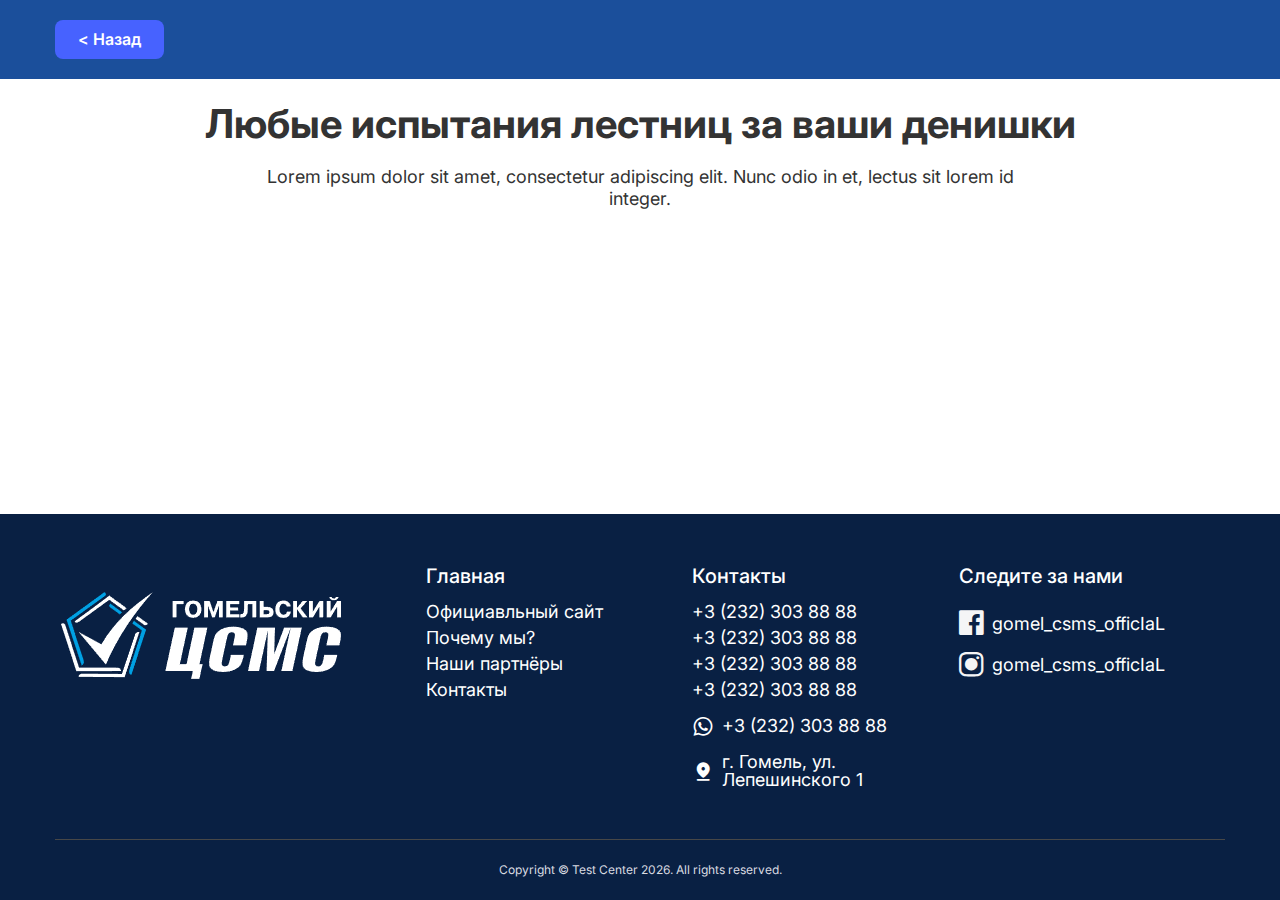
<file: test_ladder.html>
<!DOCTYPE html>
<html lang="ru">

<head>
	<title>Испытания лестниц</title>
	<meta charset="UTF-8">
	<meta name="format-detection" content="telephone=no">
	<!-- <style>body{opacity: 0;}</style> -->
	<link rel="stylesheet" href="css/style.min.css?_v=20260210203925">
	<link rel="shortcut icon" href="favicon.ico">
	<!-- <meta name="robots" content="noindex, nofollow"> -->
	<meta name="viewport" content="width=device-width, initial-scale=1.0">
</head>

<body>
	<div class="wrapper">
		<main class="page">
			<section class="page__navigation navigation-page">
				<div class="navigation-page__container">
					<div class="navigation-page__body">
						<div class="navigation-page__column">
							<a href="https://arturmitsura.github.io/TestCenter/" class="navigation-page__button button_main">
								< Назад</a>
						</div>
					</div>
				</div>
			</section>
			<section class="page__article article-page">
				<div class="article-page__container">
					<div class="article-page__title">Любые испытания лестниц за ваши денишки</div>
					<div class="article-page__text">
						<p>
							Lorem ipsum dolor sit amet, consectetur adipiscing elit. Nunc odio in et,
							lectus sit lorem id integer.
						</p>
					</div>
				</div>
			</section>

		</main>
		<footer class="footer">
			<div class="footer__container">
				<div class="footer__content">
					<div class="footer__logo"><img src="img/logo_2.png" alt="logo"></div>
					<div class="footer__body">
						<div data-spollers="767.98" class="footer__column">
							<div class="footer__block">
								<button data-spoller type="button" class="footer__title">Главная</button>
								<ul class="footer__list">
									<li class="footer__item"><a href="https://www.gomelcsms.by/">Официавльный сайт</a></li>
									<li class="footer__item"><a href="#" data-goto=".article-page__container">Почему мы?</a></li>
									<li class="footer__item"><a href="#" data-goto=".brand-page__body">Наши партнёры</a></li>
									<li class="footer__item"><a href="#" data-goto=".mail-page">Контакты</a></li>
								</ul>
							</div>
						</div>
						<!-- <div data-spollers class="spollers">
					<div class="spollers__item">
						<button type="button" data-spoller class="spollers__title">Заголовок спойлера</button>
						<div class="spollers__body">Контент спойлера</div>
					</div>
				</div> -->
						<div data-spollers="767.98" class="footer__column">
							<div class="footer__block">
								<button data-spoller type="button" class="footer__title">Контакты</button>
								<ul class="footer__list">
									<li class="footer__item">+3 (232) 303 88 88</li>
									<li class="footer__item">+3 (232) 303 88 88</li>
									<li class="footer__item">+3 (232) 303 88 88</li>
									<li class="footer__item">+3 (232) 303 88 88</li>
									<li class="footer__item footer__item_icon"><span class="_icon-viber"></span>
										<p>+3 (232) 303 88 88</p>
									</li>
									<li class="footer__item footer__item_icon"><span class="_icon-gps"></span>
										<p>г. Гомель, ул. Лепешинского 1</p>
									</li>
								</ul>
							</div>
						</div>
						<div data-spollers="767.98" class="footer__column">
							<div class="footer__block">
								<button data-spoller type="button" class="footer__title">Следите за нами</button>
								<ul class="footer__list">
									<li class="footer__item footer__item_icon"><span class="_icon-facebook"></span>
										<p>gomel_csms_officIaL</p>
									</li>
									<li class="footer__item footer__item_icon"><span class="_icon-Instagram"></span>
										<p>gomel_csms_officIaL</p>
									</li>
								</ul>
							</div>
						</div>
					</div>
				</div>
				<div class="footer__copyright">
					Copyright © Test Center 2026. All rights reserved.
				</div>
			</div>
		</footer>
	</div>

	<script src="js/app.min.js?_v=20260210203925"></script>
</body>

</html>
</file>
<file: css/style.min.css>
@charset "UTF-8";@import url(https://fonts.googleapis.com/css?family=Inter:regular,500,600,700&display=swap);@font-face{font-family:icons;font-display:swap;src:url(../fonts/icons.woff2) format("woff2"),url(../fonts/icons.woff) format("woff");font-weight:400;font-style:normal}[class*=_icon-]:before{font-family:icons;font-style:normal;font-weight:400;font-variant:normal;text-transform:none;line-height:1;-webkit-font-smoothing:antialiased;-moz-osx-font-smoothing:grayscale}[class*=_icon-]:before{display:block}._icon-viber:before{content:"\e900";color:#fff}._icon-phone:before{content:"\e901"}._icon-time:before{content:"\e902"}._icon-gps:before{content:"\e903"}._icon-Instagram:before{content:"\e904";color:#f5f5f6}._icon-facebook:before{content:"\e905";color:#f5f5f6}*{padding:0;margin:0;border:0}*,:after,:before{-webkit-box-sizing:border-box;box-sizing:border-box}body,html{height:100%;min-width:320px}body{color:#333;line-height:1;font-family:Inter;font-size:1.125rem;-ms-text-size-adjust:100%;-moz-text-size-adjust:100%;-webkit-text-size-adjust:100%;-webkit-font-smoothing:antialiased;-moz-osx-font-smoothing:grayscale}button,input,textarea{font-family:Inter;font-size:inherit}button{cursor:pointer;color:inherit;background-color:inherit}a{color:inherit}a:link,a:visited{text-decoration:none}a:hover{text-decoration:none}ul li{list-style:none}img{vertical-align:top}h1,h2,h3,h4,h5,h6{font-weight:inherit;font-size:inherit}.lock body{overflow:hidden;-ms-touch-action:none;touch-action:none;-ms-scroll-chaining:none;overscroll-behavior:none}.wrapper{min-height:100%;display:-webkit-box;display:-ms-flexbox;display:flex;-webkit-box-orient:vertical;-webkit-box-direction:normal;-ms-flex-direction:column;flex-direction:column;overflow:hidden}.wrapper>main{-webkit-box-flex:1;-ms-flex:1 1 auto;flex:1 1 auto}.wrapper>*{min-width:0}[class*=__container]{max-width:73.125rem;-webkit-box-sizing:content-box;box-sizing:content-box;margin:0 auto;padding:0 .9375rem}.button{display:-webkit-inline-box;display:-ms-inline-flexbox;display:inline-flex;padding:0 0}.button._fw{width:100%}.button_main{display:-webkit-inline-box;display:-ms-inline-flexbox;display:inline-flex;padding:.625rem 1.4375rem;background-color:#4762ff;color:#fff;font-weight:600;font-size:1rem;line-height:1.1875;border-radius:.5rem;-webkit-transition:all .3s ease 0s;-o-transition:all .3s ease 0s;transition:all .3s ease 0s;text-align:center;-webkit-box-pack:center;-ms-flex-pack:center;justify-content:center}.button_green{display:-webkit-inline-box;display:-ms-inline-flexbox;display:inline-flex;padding:.625rem 1.4375rem;background-color:#5cc928;color:#fff;font-weight:600;font-size:1rem;line-height:1.1875;border-radius:.5rem;-webkit-transition:all .3s ease 0s;-o-transition:all .3s ease 0s;transition:all .3s ease 0s;text-align:center;-webkit-box-pack:center;-ms-flex-pack:center;justify-content:center}.button_form{display:-webkit-inline-box;display:-ms-inline-flexbox;display:inline-flex;width:100%;-webkit-box-pack:center;-ms-flex-pack:center;justify-content:center;padding:1.375rem 1.4375rem;background-color:#4762ff;color:#fff;font-weight:600;font-size:1rem;line-height:1.1875;border-radius:.5rem;-webkit-transition:all .3s ease 0s;-o-transition:all .3s ease 0s;transition:all .3s ease 0s}.button_qr{display:-webkit-inline-box;display:-ms-inline-flexbox;display:inline-flex;width:15%;min-width:5rem;-webkit-box-pack:center;-ms-flex-pack:center;justify-content:center;padding:.1875rem;background-color:#4762ff;color:#fff;font-weight:600;font-size:1rem;line-height:1.1875;border-radius:.5rem;-webkit-transition:all .3s ease 0s;-o-transition:all .3s ease 0s;transition:all .3s ease 0s}.button_qr img._watcher-view img{-webkit-transform:scale(2);-ms-transform:scale(2);transform:scale(2);-webkit-transition:all 1s ease .2s;-o-transition:all 1s ease .2s;transition:all 1s ease .2s}body::after{content:"";background-color:rgba(0,0,0,.5);position:fixed;width:100%;height:100%;top:0;left:0;opacity:0;-webkit-transition:opacity .8s ease 0s;-o-transition:opacity .8s ease 0s;transition:opacity .8s ease 0s;pointer-events:none;z-index:149}.popup-show body::after{opacity:1}.popup{position:fixed;top:0;left:0;bottom:0;right:0;padding:30px 10px;-webkit-transition:visibility .8s ease 0s;-o-transition:visibility .8s ease 0s;transition:visibility .8s ease 0s;visibility:hidden;pointer-events:none}.popup_show{z-index:150;visibility:visible;overflow:auto;pointer-events:auto}.popup_show .popup__content{visibility:visible;-webkit-transform:scale(1);-ms-transform:scale(1);transform:scale(1)}.popup__wrapper{display:-webkit-box;display:-ms-flexbox;display:flex;-webkit-box-orient:vertical;-webkit-box-direction:normal;-ms-flex-direction:column;flex-direction:column;-webkit-box-align:center;-ms-flex-align:center;align-items:center;min-height:100%;-webkit-box-flex:1;-ms-flex:1 1 auto;flex:1 1 auto;width:100%;display:flex;-webkit-box-pack:center;-ms-flex-pack:center;justify-content:center;align-items:center}.popup__content{visibility:hidden;-webkit-transform:scale(0);-ms-transform:scale(0);transform:scale(0);-webkit-transition:-webkit-transform .3s ease 0s;transition:-webkit-transform .3s ease 0s;-o-transition:transform .3s ease 0s;transition:transform .3s ease 0s;transition:transform .3s ease 0s,-webkit-transform .3s ease 0s;background-color:#eee;padding:20px;width:100%;max-width:900px;border-radius:20px;min-height:13.75rem;vertical-align:middle}.lock .popup__content{visibility:visible}.popup__close{font-size:1.75rem;display:-webkit-box;display:-ms-flexbox;display:flex;width:100%;-webkit-box-pack:end;-ms-flex-pack:end;justify-content:flex-end;margin-bottom:.9375rem}.popup__block:not(:last-child){margin-bottom:3.75rem}.popup__title{display:inline-block;max-width:32.5rem;width:100%;text-align:center}.popup__text{font-size:1.5rem;font-weight:600;text-align:center;line-height:1.3333333333}.popup__text img{padding:.9375rem 0;max-width:32.5rem;width:100%}.spollers{display:-ms-grid;display:grid;gap:15px}.spollers__item{font-size:1.25rem}.spollers__title{width:100%;cursor:default;text-align:left;padding:.625rem .9375rem;border-radius:.3125rem;position:relative}._spoller-init .spollers__title{cursor:pointer}._spoller-init .spollers__title::after,._spoller-init .spollers__title::before{content:"";position:absolute;right:-12px;top:50%;background-color:#000;height:2px;width:15px;-webkit-transition:-webkit-transform .5s ease 0s;transition:-webkit-transform .5s ease 0s;-o-transition:transform .5s ease 0s;transition:transform .5s ease 0s;transition:transform .5s ease 0s,-webkit-transform .5s ease 0s}._header-scroll ._spoller-init .spollers__title::after,._header-scroll ._spoller-init .spollers__title::before{background-color:#fff}._spoller-init .spollers__title::before{-webkit-transform:translate(-75%,-50%) rotate(40deg);-ms-transform:translate(-75%,-50%) rotate(40deg);transform:translate(-75%,-50%) rotate(40deg)}._spoller-init .spollers__title::after{-webkit-transform:translate(0,-50%) rotate(-40deg);-ms-transform:translate(0,-50%) rotate(-40deg);transform:translate(0,-50%) rotate(-40deg)}._spoller-init .spollers__title._spoller-active::before{-webkit-transform:translateX(-75%) rotate(-40deg);-ms-transform:translateX(-75%) rotate(-40deg);transform:translateX(-75%) rotate(-40deg)}._spoller-init .spollers__title._spoller-active::after{-webkit-transform:rotate(40deg);-ms-transform:rotate(40deg);transform:rotate(40deg)}.spollers__body{position:absolute;padding:0 .9375rem;border-radius:.3125rem}.spollers__body_lang{line-height:1.2}._header-scroll .spollers__body{background-color:rgba(27,79,155,.9)}[data-showmore-button] span:last-child{display:none}._showmore-active [data-showmore-button] span{display:none}._showmore-active [data-showmore-button] span:last-child{display:block}[class*=-ibg]{position:relative}[class*=-ibg] img{position:absolute;width:100%;height:100%;top:0;left:0;-o-object-fit:cover;object-fit:cover}[class*=-ibg_contain] img{-o-object-fit:contain;object-fit:contain}.page__main{padding:1.375rem 0}.page__article{padding-bottom:1.5rem}.page__services{padding-bottom:3rem}.page__brand{padding:4.125rem 0}.page__photo{padding:3.5rem 0}.page__navigation{padding:1.25rem 0}.page section:nth-of-type(2){padding-top:6.25rem}.header .bottom-header__logo_white{display:none}.header__container{position:relative}.header__top{color:rgba(51,51,51,.7)}.header__top_white{color:#fff}.header._header-scroll{width:100%;position:fixed;top:-100%;z-index:100;background-color:rgba(27,79,155,.9);color:#fff!important}.header._header-scroll .top-header{color:#fff!important}.header._header-scroll .bottom-header__logo_black{display:none}.header._header-scroll .top-header__qr-black{display:none}.header._header-scroll .bottom-header__logo_white{display:block}.header._header-scroll .top-header__qr-white{display:block}.header._header-show{-webkit-transition:top .3s ease 0s;-o-transition:top .3s ease 0s;transition:top .3s ease 0s;top:0}.top-header{display:-webkit-box;display:-ms-flexbox;display:flex;-webkit-box-align:center;-ms-flex-align:center;align-items:center;min-height:4.5rem;padding:1rem 0;position:relative}.top-header::after{content:"";position:absolute;left:0;bottom:0;width:100%;height:.0625rem;background-color:#ebebeb}.top-header_white::after{width:0%}.top-header_white{display:-webkit-box;display:-ms-flexbox;display:flex;color:#fff}.top-header__item{display:-webkit-box;display:-ms-flexbox;display:flex}.top-header__item_1{padding-right:1.875rem;position:relative}.top-header__item_1::after{content:"";position:absolute;right:0;width:.0625rem;height:100%;background-color:#ebebeb}.top-header__item_2{padding-left:1.875rem;-webkit-box-flex:1;-ms-flex:1 1 auto;flex:1 1 auto}.top-header__item_2 img{-webkit-transform:scale(1.7);-ms-transform:scale(1.7);transform:scale(1.7);cursor:pointer;-webkit-transition:all .3s ease 0s;-o-transition:all .3s ease 0s;transition:all .3s ease 0s}.top-header__item_2 img:hover{-webkit-transform:scale(2);-ms-transform:scale(2);transform:scale(2)}.top-header__icon{padding-right:.5rem;font-size:1.25rem}.top-header__qr-white{width:25px;display:none}.top-header__column{font-size:.875rem;line-height:1.2142857143}.top-header__description{font-weight:500}.top-header__phone{font-weight:500}._icon-phone{font-size:1.375rem}.bottom-header{padding:1.125rem 0;display:-webkit-box;display:-ms-flexbox;display:flex;-webkit-box-pack:justify;-ms-flex-pack:justify;justify-content:space-between;-webkit-box-align:center;-ms-flex-align:center;align-items:center;gap:.4375rem}.menu{display:-webkit-box;display:-ms-flexbox;display:flex;-webkit-box-align:center;-ms-flex-align:center;align-items:center}.menu__body{z-index:1;-webkit-transition:right .3s ease 0s;-o-transition:right .3s ease 0s;transition:right .3s ease 0s}.menu-open .menu__body{right:0}.menu__list{display:-webkit-box;display:-ms-flexbox;display:flex;-webkit-column-gap:2.875rem;-moz-column-gap:2.875rem;column-gap:2.875rem;row-gap:.625rem;-ms-flex-wrap:wrap;flex-wrap:wrap;-webkit-box-pack:center;-ms-flex-pack:center;justify-content:center}.menu__item{padding:.3125rem 0;position:relative;display:-webkit-box;display:-ms-flexbox;display:flex}.menu__item a{-ms-flex-item-align:center;-ms-grid-row-align:center;align-self:center}.menu__item::after{content:"";position:absolute;left:50%;bottom:.3125rem;-webkit-transform:translateX(-50%);-ms-transform:translateX(-50%);transform:translateX(-50%);width:0%;height:.1875rem;background-color:#333;-webkit-transition:all .3s ease 0s;-o-transition:all .3s ease 0s;transition:all .3s ease 0s}.menu__item:hover::after{width:100%}.icon-menu{display:none}.footer{background-color:#092043}.footer__content{display:-webkit-box;display:-ms-flexbox;display:flex;-webkit-column-gap:4.375rem;-moz-column-gap:4.375rem;column-gap:4.375rem;padding:3.125rem 0}.footer__body{display:-ms-grid;display:grid;-ms-grid-columns:(1fr)[3];grid-template-columns:repeat(3,1fr);width:100%}.footer__column:not(:last-child){padding-right:.9375rem}.footer__block{color:#fff}.footer__title{font-weight:500;font-size:1.25rem;line-height:1.2;margin-bottom:.9375rem;padding-right:1.25rem;position:relative}.footer__item{display:-webkit-box;display:-ms-flexbox;display:flex;-webkit-box-align:center;-ms-flex-align:center;align-items:center}.footer__item:not(:last-child){padding-bottom:.5rem}.footer__item_icon{padding:.5rem 0 0 0}.footer__item_icon p{padding-left:.5rem}.footer__copyright{padding:1.125rem 0;color:#d9dbe1;border-top:1px solid #474747;font-size:.75rem;line-height:2;text-align:center}._icon-viber{font-size:1.375rem}._icon-gps{font-size:1.375rem}._icon-facebook{font-size:1.5625rem}._icon-Instagram{font-size:1.5625rem}.loaded .main-page__title{opacity:1;-webkit-transform:translate(0,0);-ms-transform:translate(0,0);transform:translate(0,0);-webkit-transition:all .9s ease 1s;-o-transition:all .9s ease 1s;transition:all .9s ease 1s}.loaded .main-page__text{opacity:1;-webkit-transform:translate(0,0);-ms-transform:translate(0,0);transform:translate(0,0);-webkit-transition:all .9s ease 1.5s;-o-transition:all .9s ease 1.5s;transition:all .9s ease 1.5s}.main-page__body{display:-webkit-box;display:-ms-flexbox;display:flex}.main-page__column{-webkit-box-flex:1;-ms-flex:1 0 45.045045045%;flex:1 0 45.045045045%}.main-page__title{font-size:3.75rem;line-height:1.2666666667;font-weight:700;max-width:33.75rem;margin-top:2.6875rem;opacity:0;-webkit-transform:translate(-30%,-160%);-ms-transform:translate(-30%,-160%);transform:translate(-30%,-160%)}.main-page__text{max-width:31rem;margin-top:1rem;opacity:0;-webkit-transform:translate(-30%,160%);-ms-transform:translate(-30%,160%);transform:translate(-30%,160%)}.main-page__button{margin-top:2rem}.main-page__image{-webkit-box-flex:1;-ms-flex:1 0 54.954954955%;flex:1 0 54.954954955%}.main-page__image img{border-radius:.9375rem;overflow:hidden}.article-page__title{font-size:2.5rem;line-height:1.2;font-weight:700;text-align:center}.article-page__text{line-height:1.2222222222;text-align:center;display:-webkit-box;display:-ms-flexbox;display:flex;-webkit-box-pack:center;-ms-flex-pack:center;justify-content:center;padding-top:1.125rem}.article-page__text p{max-width:47.5rem}.test-page__title{line-height:1.2;font-weight:700;text-align:center;margin-bottom:2.1875rem}.test-page__title_mini{text-align:left}.test-page__content{display:-webkit-box;display:-ms-flexbox;display:flex;-webkit-box-flex:50%;-ms-flex:50%;flex:50%;gap:1.5625rem;padding-bottom:.9375rem}.test-page__content_block{display:block}.test-page__content_reverse{-webkit-box-orient:horizontal;-webkit-box-direction:reverse;-ms-flex-direction:row-reverse;flex-direction:row-reverse}.test-page__text{line-height:1.4444444444}.test-page__text_center{-webkit-box-pack:center;-ms-flex-pack:center;justify-content:center;text-align:center}.test-page__text p{max-width:33.75rem}.test-page__text p a{color:#00f!important}.test-page__link{color:#00a0e3;-webkit-transition:all .3s ease 0s;-o-transition:all .3s ease 0s;transition:all .3s ease 0s;font-weight:500}.test-page__link:hover{color:#3889a3;-webkit-transform:scale(1.03);-ms-transform:scale(1.03);transform:scale(1.03)}.test-page__images{-webkit-box-flex:0;-ms-flex:0 0 50%;flex:0 0 50%;gap:.9375rem;width:100%}.test-page__images_small{-webkit-box-flex:0;-ms-flex:0 0 30%;flex:0 0 30%}.test-page__image{width:100%}.test-page__image img{display:block;width:100%;max-width:100%;height:auto;-o-object-fit:contain;object-fit:contain}.test-page__list{line-height:1.4444444444;padding-bottom:2.1875rem}.test-page__item{position:relative;padding-left:1.5625rem;margin-bottom:.625rem}.test-page__item img{max-width:100%}.test-page__item::before{content:"";position:absolute;left:0;top:.5625rem;width:.5625rem;height:.5625rem;border-radius:50%;background-color:#092043}.test-page__download{line-height:1.4444444444;background-color:#092043;text-align:left;border-radius:.9375rem;color:#f4f4f4;display:block;padding:.625rem 1.875rem .625rem .9375rem;position:relative;-webkit-transition:all .3s ease 0s;-o-transition:all .3s ease 0s;transition:all .3s ease 0s}.test-page__download:hover{-webkit-transform:scale(1.03);-ms-transform:scale(1.03);transform:scale(1.03);background-color:#183a6e}.test-page__download::before{content:"";position:absolute;right:.3125rem;top:50%;-webkit-transform:translateY(-50%);-ms-transform:translateY(-50%);transform:translateY(-50%);width:1.875rem;height:1.875rem;background:url(../img/detail/download_white.svg) center/contain no-repeat}.services-page__body{display:-ms-grid;display:grid;-ms-grid-columns:(1fr)[2];grid-template-columns:repeat(2,1fr);gap:2.1875rem;border-radius:.3125rem;padding:2rem;position:relative}.services-page__card{padding:1.5625rem 0 .9375rem 1.5625rem}:is(.services-page__body,.main-page__text)[style*="overflow: hidden"][style*=height]::after{content:"";position:absolute;left:0;right:0;bottom:0;height:33%;background:-webkit-gradient(linear,left bottom,left top,from(#fff),to(rgba(255,255,255,0)));background:-o-linear-gradient(bottom,#fff 0,rgba(255,255,255,0) 100%);background:linear-gradient(to top,#fff 0,rgba(255,255,255,0) 100%);pointer-events:none;z-index:2}.card-services{background-color:rgba(27,79,155,.1);border-radius:.9375rem;-webkit-transition:all .3s ease 0s;-o-transition:all .3s ease 0s;transition:all .3s ease 0s}.card-services__title{font-weight:700;font-size:1.5rem;line-height:1.2083333333;max-width:22.875rem}.card-services__body{display:-webkit-box;display:-ms-flexbox;display:flex;-webkit-box-pack:justify;-ms-flex-pack:justify;justify-content:space-between}.card-services__description{margin-top:1.125rem;max-width:15.8125rem}.mail-page{background-image:url(../img/mail_backghround.jpg);background-position:center;background-size:cover;background-repeat:no-repeat;max-width:90rem;margin:0 auto}.mail-page__body{display:-webkit-box;display:-ms-flexbox;display:flex;-webkit-box-pack:end;-ms-flex-pack:end;justify-content:end;-webkit-box-align:center;-ms-flex-align:center;align-items:center}.mail-page__form{background-color:#fff;border-radius:.625rem;max-width:55%;padding:2.5rem 4.375rem;margin:4.375rem 0}.mail-page__title{font-size:3.5rem;line-height:1.2142857143;font-weight:700;-webkit-transform:scale(0);-ms-transform:scale(0);transform:scale(0)}.mail-page__title._watcher-view.mail-page__title{-webkit-transform:scale(1);-ms-transform:scale(1);transform:scale(1);-webkit-transition:all 1s ease .2s;-o-transition:all 1s ease .2s;transition:all 1s ease .2s}.mail-page__text{max-width:29.1875rem;font-size:1.125rem;line-height:1.2222222222;margin:.75rem 0}.mail-page__input{outline:0;margin-top:1.4375rem;width:100%;min-height:3.5rem;background-color:#f0f2ff;border-radius:.4375rem;padding-left:1.25rem}.mail-page__input._form-error{border:2px solid #e62121}.mail-page__button{margin-top:2.3125rem}.mail-page__add{display:-webkit-box;display:-ms-flexbox;display:flex;-webkit-box-pack:justify;-ms-flex-pack:justify;justify-content:space-between}.form__error{margin-top:.5rem;color:#e62121}.location-page{background-color:#1b4f9b;color:#fff;padding:.9375rem 0}.location-page__container{display:-webkit-box;display:-ms-flexbox;display:flex;gap:1.25rem}.location-page__body{-webkit-box-flex:0;-ms-flex:0 0 50%;flex:0 0 50%}.location-page__title{font-size:3rem;line-height:1.2083333333;font-weight:700;padding-top:2.0416666667em;-webkit-transform:scale(0);-ms-transform:scale(0);transform:scale(0)}.location-page__title._watcher-view.location-page__title{-webkit-transform:scale(1);-ms-transform:scale(1);transform:scale(1);-webkit-transition:all 1s ease .2s;-o-transition:all 1s ease .2s;transition:all 1s ease .2s}.location-page__text{padding-top:2.5625rem;font-size:1.125rem;line-height:1.2222222222}.location-page__map{position:relative}.photo-page__title{padding-bottom:.8125em;line-height:1.2083333333;font-weight:700;text-align:center;-webkit-transform:scale(0);-ms-transform:scale(0);transform:scale(0)}.photo-page__title._watcher-view.photo-page__title{-webkit-transform:scale(1);-ms-transform:scale(1);transform:scale(1);-webkit-transition:all 1s ease .2s;-o-transition:all 1s ease .2s;transition:all 1s ease .2s}.photo-page__slider{-webkit-box-flex:1;-ms-flex:1 0 50%;flex:1 0 50%}.photo-page__slide{width:100%!important;text-align:center}.photo-page__slide img{width:100%!important;-o-object-fit:cover;object-fit:cover}.swiper-pagination{width:100px!important}.brand-page__container{display:-webkit-box;display:-ms-flexbox;display:flex;-webkit-column-gap:1.25rem;-moz-column-gap:1.25rem;column-gap:1.25rem}.brand-page__body{-webkit-box-flex:0;-ms-flex:0 0 50%;flex:0 0 50%}.brand-page__title{line-height:1.2083333333;font-weight:700;-webkit-transform:scale(0);-ms-transform:scale(0);transform:scale(0)}.brand-page__title._watcher-view.brand-page__title{-webkit-transform:scale(1);-ms-transform:scale(1);transform:scale(1);-webkit-transition:all 1s ease .2s;-o-transition:all 1s ease .2s;transition:all 1s ease .2s}.brand-page__text{padding-top:1rem;font-size:1.125rem;line-height:1.2222222222}.brand-page__brands{-webkit-box-flex:1;-ms-flex:1 1 50%;flex:1 1 50%;display:-ms-grid;display:grid;-ms-grid-columns:(1fr)[4];grid-template-columns:repeat(4,1fr)}.brand-page__brand{-ms-flex-line-pack:center;align-content:center;justify-items:center;text-align:center;max-height:7.5rem;-webkit-transition:all .3s ease 0s;-o-transition:all .3s ease 0s;transition:all .3s ease 0s;-ms-grid-column-span:2;grid-column:span 2}.brand-page__brand:hover img{-webkit-transform:scale(1.1);-ms-transform:scale(1.1);transform:scale(1.1)}.brand-page__brand img{-webkit-transition:all .3s ease 0s;-o-transition:all .3s ease 0s;transition:all .3s ease 0s;-o-object-fit:contain;object-fit:contain;width:95%;height:95%}.brand-page__brand_1{-ms-grid-column-span:2;grid-column:span 2}.brand-page__brand_2{-ms-grid-column-span:2;grid-column:span 2;-ms-grid-column-align:end;justify-self:end}.brand-page__brand_3{-ms-grid-column-span:4;grid-column:span 4;-ms-grid-column-align:center;justify-self:center}.brand-page__brand_4{-ms-grid-column-span:2;grid-column:span 2;-ms-grid-column-align:center;justify-self:center}.brand-page__brand_5{-ms-grid-column-span:2;grid-column:span 2;-ms-grid-column-align:end;justify-self:end}.navigation-page{position:fixed;background-color:#1b4f9b;width:100%;margin:0 auto;z-index:100}.navigation-page__column{display:-webkit-box;display:-ms-flexbox;display:flex;-webkit-box-pack:justify;-ms-flex-pack:justify;justify-content:space-between;-webkit-box-align:center;-ms-flex-align:center;align-items:center}@font-face{font-family:swiper-icons;src:url("data:application/font-woff;charset=utf-8;base64, [base64]//wADZ2x5ZgAAAywAAADMAAAD2MHtryVoZWFkAAABbAAAADAAAAA2E2+eoWhoZWEAAAGcAAAAHwAAACQC9gDzaG10eAAAAigAAAAZAAAArgJkABFsb2NhAAAC0AAAAFoAAABaFQAUGG1heHAAAAG8AAAAHwAAACAAcABAbmFtZQAAA/gAAAE5AAACXvFdBwlwb3N0AAAFNAAAAGIAAACE5s74hXjaY2BkYGAAYpf5Hu/j+W2+MnAzMYDAzaX6QjD6/4//Bxj5GA8AuRwMYGkAPywL13jaY2BkYGA88P8Agx4j+/8fQDYfA1AEBWgDAIB2BOoAeNpjYGRgYNBh4GdgYgABEMnIABJzYNADCQAACWgAsQB42mNgYfzCOIGBlYGB0YcxjYGBwR1Kf2WQZGhhYGBiYGVmgAFGBiQQkOaawtDAoMBQxXjg/wEGPcYDDA4wNUA2CCgwsAAAO4EL6gAAeNpj2M0gyAACqxgGNWBkZ2D4/wMA+xkDdgAAAHjaY2BgYGaAYBkGRgYQiAHyGMF8FgYHIM3DwMHABGQrMOgyWDLEM1T9/w8UBfEMgLzE////P/5//f/V/xv+r4eaAAeMbAxwIUYmIMHEgKYAYjUcsDAwsLKxc3BycfPw8jEQA/[base64]/uznmfPFBNODM2K7MTQ45YEAZqGP81AmGGcF3iPqOop0r1SPTaTbVkfUe4HXj97wYE+yNwWYxwWu4v1ugWHgo3S1XdZEVqWM7ET0cfnLGxWfkgR42o2PvWrDMBSFj/IHLaF0zKjRgdiVMwScNRAoWUoH78Y2icB/yIY09An6AH2Bdu/UB+yxopYshQiEvnvu0dURgDt8QeC8PDw7Fpji3fEA4z/PEJ6YOB5hKh4dj3EvXhxPqH/SKUY3rJ7srZ4FZnh1PMAtPhwP6fl2PMJMPDgeQ4rY8YT6Gzao0eAEA409DuggmTnFnOcSCiEiLMgxCiTI6Cq5DZUd3Qmp10vO0LaLTd2cjN4fOumlc7lUYbSQcZFkutRG7g6JKZKy0RmdLY680CDnEJ+UMkpFFe1RN7nxdVpXrC4aTtnaurOnYercZg2YVmLN/d/gczfEimrE/fs/bOuq29Zmn8tloORaXgZgGa78yO9/cnXm2BpaGvq25Dv9S4E9+5SIc9PqupJKhYFSSl47+Qcr1mYNAAAAeNptw0cKwkAAAMDZJA8Q7OUJvkLsPfZ6zFVERPy8qHh2YER+3i/BP83vIBLLySsoKimrqKqpa2hp6+jq6RsYGhmbmJqZSy0sraxtbO3sHRydnEMU4uR6yx7JJXveP7WrDycAAAAAAAH//wACeNpjYGRgYOABYhkgZgJCZgZNBkYGLQZtIJsFLMYAAAw3ALgAeNolizEKgDAQBCchRbC2sFER0YD6qVQiBCv/H9ezGI6Z5XBAw8CBK/m5iQQVauVbXLnOrMZv2oLdKFa8Pjuru2hJzGabmOSLzNMzvutpB3N42mNgZGBg4GKQYzBhYMxJLMlj4GBgAYow/P/PAJJhLM6sSoWKfWCAAwDAjgbRAAB42mNgYGBkAIIbCZo5IPrmUn0hGA0AO8EFTQAA");font-weight:400;font-style:normal}:root{--swiper-theme-color:#007aff}.swiper{margin-left:auto;margin-right:auto;overflow:hidden;position:relative;list-style:none;padding:0;z-index:1}.swiper-vertical>.swiper-wrapper{-webkit-box-orient:vertical;-webkit-box-direction:normal;-ms-flex-direction:column;flex-direction:column}.swiper-wrapper{position:relative;width:100%;height:100%;z-index:1;display:-webkit-box;display:-ms-flexbox;display:flex;-webkit-transition-property:-webkit-transform;transition-property:-webkit-transform;-o-transition-property:transform;transition-property:transform;transition-property:transform,-webkit-transform;-webkit-box-sizing:content-box;box-sizing:content-box}.swiper-android .swiper-slide,.swiper-wrapper{-webkit-transform:translate3d(0,0,0);transform:translate3d(0,0,0)}.swiper-pointer-events{-ms-touch-action:pan-y;touch-action:pan-y}.swiper-pointer-events.swiper-vertical{-ms-touch-action:pan-x;touch-action:pan-x}.swiper-slide{-ms-flex-negative:0;flex-shrink:0;width:100%;height:100%;position:relative;-webkit-transition-property:-webkit-transform;transition-property:-webkit-transform;-o-transition-property:transform;transition-property:transform;transition-property:transform,-webkit-transform;padding-bottom:40px}.swiper-slide-invisible-blank{visibility:hidden}.swiper-autoheight,.swiper-autoheight .swiper-slide{height:auto}.swiper-autoheight .swiper-wrapper{-webkit-box-align:start;-ms-flex-align:start;align-items:flex-start;-webkit-transition-property:height,-webkit-transform;transition-property:height,-webkit-transform;-o-transition-property:transform,height;transition-property:transform,height;transition-property:transform,height,-webkit-transform}.swiper-3d,.swiper-3d.swiper-css-mode .swiper-wrapper{-webkit-perspective:1200px;perspective:1200px}.swiper-3d .swiper-cube-shadow,.swiper-3d .swiper-slide,.swiper-3d .swiper-slide-shadow,.swiper-3d .swiper-slide-shadow-bottom,.swiper-3d .swiper-slide-shadow-left,.swiper-3d .swiper-slide-shadow-right,.swiper-3d .swiper-slide-shadow-top,.swiper-3d .swiper-wrapper{-webkit-transform-style:preserve-3d;transform-style:preserve-3d}.swiper-3d .swiper-slide-shadow,.swiper-3d .swiper-slide-shadow-bottom,.swiper-3d .swiper-slide-shadow-left,.swiper-3d .swiper-slide-shadow-right,.swiper-3d .swiper-slide-shadow-top{position:absolute;left:0;top:0;width:100%;height:100%;pointer-events:none;z-index:10}.swiper-3d .swiper-slide-shadow{background:rgba(0,0,0,.15)}.swiper-3d .swiper-slide-shadow-left{background-image:-webkit-gradient(linear,right top,left top,from(rgba(0,0,0,.5)),to(rgba(0,0,0,0)));background-image:-o-linear-gradient(right,rgba(0,0,0,.5),rgba(0,0,0,0));background-image:linear-gradient(to left,rgba(0,0,0,.5),rgba(0,0,0,0))}.swiper-3d .swiper-slide-shadow-right{background-image:-webkit-gradient(linear,left top,right top,from(rgba(0,0,0,.5)),to(rgba(0,0,0,0)));background-image:-o-linear-gradient(left,rgba(0,0,0,.5),rgba(0,0,0,0));background-image:linear-gradient(to right,rgba(0,0,0,.5),rgba(0,0,0,0))}.swiper-3d .swiper-slide-shadow-top{background-image:-webkit-gradient(linear,left bottom,left top,from(rgba(0,0,0,.5)),to(rgba(0,0,0,0)));background-image:-o-linear-gradient(bottom,rgba(0,0,0,.5),rgba(0,0,0,0));background-image:linear-gradient(to top,rgba(0,0,0,.5),rgba(0,0,0,0))}.swiper-3d .swiper-slide-shadow-bottom{background-image:-webkit-gradient(linear,left top,left bottom,from(rgba(0,0,0,.5)),to(rgba(0,0,0,0)));background-image:-o-linear-gradient(top,rgba(0,0,0,.5),rgba(0,0,0,0));background-image:linear-gradient(to bottom,rgba(0,0,0,.5),rgba(0,0,0,0))}.swiper-css-mode>.swiper-wrapper{overflow:auto;scrollbar-width:none;-ms-overflow-style:none}.swiper-css-mode>.swiper-wrapper::-webkit-scrollbar{display:none}.swiper-css-mode>.swiper-wrapper>.swiper-slide{scroll-snap-align:start start}.swiper-horizontal.swiper-css-mode>.swiper-wrapper{-ms-scroll-snap-type:x mandatory;scroll-snap-type:x mandatory}.swiper-vertical.swiper-css-mode>.swiper-wrapper{-ms-scroll-snap-type:y mandatory;scroll-snap-type:y mandatory}.swiper-centered>.swiper-wrapper::before{content:"";-ms-flex-negative:0;flex-shrink:0;-webkit-box-ordinal-group:10000;-ms-flex-order:9999;order:9999}.swiper-centered.swiper-horizontal>.swiper-wrapper>.swiper-slide:first-child{-webkit-margin-start:var(--swiper-centered-offset-before);margin-inline-start:var(--swiper-centered-offset-before)}.swiper-centered.swiper-horizontal>.swiper-wrapper::before{height:100%;min-height:1px;width:var(--swiper-centered-offset-after)}.swiper-centered.swiper-vertical>.swiper-wrapper>.swiper-slide:first-child{-webkit-margin-before:var(--swiper-centered-offset-before);margin-block-start:var(--swiper-centered-offset-before)}.swiper-centered.swiper-vertical>.swiper-wrapper::before{width:100%;min-width:1px;height:var(--swiper-centered-offset-after)}.swiper-centered>.swiper-wrapper>.swiper-slide{scroll-snap-align:center center}.swiper-virtual.swiper-css-mode .swiper-wrapper::after{content:"";position:absolute;left:0;top:0;pointer-events:none}.swiper-virtual.swiper-css-mode.swiper-horizontal .swiper-wrapper::after{height:1px;width:var(--swiper-virtual-size)}.swiper-virtual.swiper-css-mode.swiper-vertical .swiper-wrapper::after{width:1px;height:var(--swiper-virtual-size)}:root{--swiper-navigation-size:44px}.swiper-button-next,.swiper-button-prev{position:absolute;top:50%;width:calc(var(--swiper-navigation-size)/ 44 * 27);height:var(--swiper-navigation-size);margin-top:calc(0px - var(--swiper-navigation-size)/ 2);z-index:10;cursor:pointer;display:-webkit-box;display:-ms-flexbox;display:flex;-webkit-box-align:center;-ms-flex-align:center;align-items:center;-webkit-box-pack:center;-ms-flex-pack:center;justify-content:center;color:var(--swiper-navigation-color,var(--swiper-theme-color))}.swiper-button-next.swiper-button-disabled,.swiper-button-prev.swiper-button-disabled{opacity:.35;cursor:auto;pointer-events:none}.swiper-button-next:after,.swiper-button-prev:after{font-family:swiper-icons;font-size:var(--swiper-navigation-size);text-transform:none!important;letter-spacing:0;text-transform:none;font-variant:initial;line-height:1}.swiper-button-prev,.swiper-rtl .swiper-button-next{left:10px;right:auto}.swiper-button-prev:after,.swiper-rtl .swiper-button-next:after{content:"prev"}.swiper-button-next,.swiper-rtl .swiper-button-prev{right:10px;left:auto}.swiper-button-next:after,.swiper-rtl .swiper-button-prev:after{content:"next"}.swiper-button-lock{display:none}.swiper-pagination{position:absolute;text-align:center;-webkit-transition:.3s opacity;-o-transition:.3s opacity;transition:.3s opacity;-webkit-transform:translate3d(0,0,0);transform:translate3d(0,0,0);z-index:10}.swiper-pagination.swiper-pagination-hidden{opacity:0}.swiper-horizontal>.swiper-pagination-bullets,.swiper-pagination-bullets.swiper-pagination-horizontal,.swiper-pagination-custom,.swiper-pagination-fraction{bottom:10px;left:0;width:100%}.swiper-pagination-bullets-dynamic{overflow:hidden;font-size:0;color:#4762ff}.swiper-pagination-bullets-dynamic .swiper-pagination-bullet{-webkit-transform:scale(.66);-ms-transform:scale(.66);transform:scale(.66);position:relative}.swiper-pagination-bullets-dynamic .swiper-pagination-bullet-active{-webkit-transform:scale(1);-ms-transform:scale(1);transform:scale(1)}.swiper-pagination-bullets-dynamic .swiper-pagination-bullet-active-main{-webkit-transform:scale(1);-ms-transform:scale(1);transform:scale(1);width:21px;border-radius:40% 40%/70% 70%}.swiper-pagination-bullets-dynamic .swiper-pagination-bullet-active-prev{-webkit-transform:scale(1);-ms-transform:scale(1);transform:scale(1)}.swiper-pagination-bullets-dynamic .swiper-pagination-bullet-active-prev-prev{-webkit-transform:scale(.66);-ms-transform:scale(.66);transform:scale(.66)}.swiper-pagination-bullets-dynamic .swiper-pagination-bullet-active-next{-webkit-transform:scale(1);-ms-transform:scale(1);transform:scale(1)}.swiper-pagination-bullets-dynamic .swiper-pagination-bullet-active-next-next{-webkit-transform:scale(.66);-ms-transform:scale(.66);transform:scale(.66)}.swiper-pagination-bullet{width:var(--swiper-pagination-bullet-width,var(--swiper-pagination-bullet-size,8px));height:var(--swiper-pagination-bullet-height,var(--swiper-pagination-bullet-size,8px));display:inline-block;border-radius:50%;background:var(--swiper-pagination-bullet-inactive-color,#000);opacity:var(--swiper-pagination-bullet-inactive-opacity,.2)}button.swiper-pagination-bullet{border:none;margin:0;padding:0;-webkit-box-shadow:none;box-shadow:none;-webkit-appearance:none;-moz-appearance:none;appearance:none}.swiper-pagination-clickable .swiper-pagination-bullet{cursor:pointer}.swiper-pagination-bullet:only-child{display:none!important}.swiper-pagination-bullet-active{opacity:var(--swiper-pagination-bullet-opacity,1);background:var(--swiper-pagination-color,var(--swiper-theme-color))}.swiper-pagination-vertical.swiper-pagination-bullets,.swiper-vertical>.swiper-pagination-bullets{right:10px;top:50%;-webkit-transform:translate3d(0,-50%,0);transform:translate3d(0,-50%,0)}.swiper-pagination-vertical.swiper-pagination-bullets .swiper-pagination-bullet,.swiper-vertical>.swiper-pagination-bullets .swiper-pagination-bullet{margin:var(--swiper-pagination-bullet-vertical-gap,6px) 0;display:block}.swiper-pagination-vertical.swiper-pagination-bullets.swiper-pagination-bullets-dynamic,.swiper-vertical>.swiper-pagination-bullets.swiper-pagination-bullets-dynamic{top:50%;-webkit-transform:translateY(-50%);-ms-transform:translateY(-50%);transform:translateY(-50%);width:8px}.swiper-pagination-vertical.swiper-pagination-bullets.swiper-pagination-bullets-dynamic .swiper-pagination-bullet,.swiper-vertical>.swiper-pagination-bullets.swiper-pagination-bullets-dynamic .swiper-pagination-bullet{display:inline-block;-webkit-transition:.2s top,.2s -webkit-transform;transition:.2s top,.2s -webkit-transform;-o-transition:.2s transform,.2s top;transition:.2s transform,.2s top;transition:.2s transform,.2s top,.2s -webkit-transform}.swiper-horizontal>.swiper-pagination-bullets .swiper-pagination-bullet,.swiper-pagination-horizontal.swiper-pagination-bullets .swiper-pagination-bullet{margin:0 var(--swiper-pagination-bullet-horizontal-gap,4px)}.swiper-horizontal>.swiper-pagination-bullets.swiper-pagination-bullets-dynamic,.swiper-pagination-horizontal.swiper-pagination-bullets.swiper-pagination-bullets-dynamic{left:50%;-webkit-transform:translateX(-50%);-ms-transform:translateX(-50%);transform:translateX(-50%);white-space:nowrap}.swiper-horizontal>.swiper-pagination-bullets.swiper-pagination-bullets-dynamic .swiper-pagination-bullet,.swiper-pagination-horizontal.swiper-pagination-bullets.swiper-pagination-bullets-dynamic .swiper-pagination-bullet{-webkit-transition:.2s left,.2s -webkit-transform;transition:.2s left,.2s -webkit-transform;-o-transition:.2s transform,.2s left;transition:.2s transform,.2s left;transition:.2s transform,.2s left,.2s -webkit-transform}.swiper-horizontal.swiper-rtl>.swiper-pagination-bullets-dynamic .swiper-pagination-bullet{-webkit-transition:.2s right,.2s -webkit-transform;transition:.2s right,.2s -webkit-transform;-o-transition:.2s transform,.2s right;transition:.2s transform,.2s right;transition:.2s transform,.2s right,.2s -webkit-transform}.swiper-pagination-progressbar{background:rgba(0,0,0,.25);position:absolute}.swiper-pagination-progressbar .swiper-pagination-progressbar-fill{background:var(--swiper-pagination-color,var(--swiper-theme-color));position:absolute;left:0;top:0;width:100%;height:100%;-webkit-transform:scale(0);-ms-transform:scale(0);transform:scale(0);-webkit-transform-origin:left top;-ms-transform-origin:left top;transform-origin:left top}.swiper-rtl .swiper-pagination-progressbar .swiper-pagination-progressbar-fill{-webkit-transform-origin:right top;-ms-transform-origin:right top;transform-origin:right top}.swiper-horizontal>.swiper-pagination-progressbar,.swiper-pagination-progressbar.swiper-pagination-horizontal,.swiper-pagination-progressbar.swiper-pagination-vertical.swiper-pagination-progressbar-opposite,.swiper-vertical>.swiper-pagination-progressbar.swiper-pagination-progressbar-opposite{width:100%;height:4px;left:0;top:0}.swiper-horizontal>.swiper-pagination-progressbar.swiper-pagination-progressbar-opposite,.swiper-pagination-progressbar.swiper-pagination-horizontal.swiper-pagination-progressbar-opposite,.swiper-pagination-progressbar.swiper-pagination-vertical,.swiper-vertical>.swiper-pagination-progressbar{width:4px;height:100%;left:0;top:0}.swiper-pagination-lock{display:none}@media (min-width:47.99875em){.test-page__text_background{position:relative}.test-page__text_background::before{content:"";position:absolute;inset:0;background:url(../img/photo/photo_test_ppe_5.png) 0 bottom/contain no-repeat;opacity:.3;z-index:0}.test-page__text_background>*{position:relative;z-index:1}}@media (min-width:75em){.button_qr img{width:3.75rem}.button_qr img{height:3.75rem}.footer__content{-webkit-column-gap:4.375rem;-moz-column-gap:4.375rem;column-gap:4.375rem}.main-page__title{font-size:3.75rem}.article-page__title{font-size:2.5rem}.test-page__title{font-size:2.5rem}.test-page__title_mini{font-size:1.875rem}.test-page__text{margin-bottom:1.875rem}.test-page__item_big{font-size:1.5rem}.mail-page__title{font-size:3.5rem}.location-page__container{gap:1.25rem}.location-page__title{font-size:3rem}.location-page__map iframe{height:33.75rem}.photo-page__title{font-size:3rem}.photo-page__slide{height:34.875rem}.brand-page__container{-webkit-column-gap:1.25rem;-moz-column-gap:1.25rem;column-gap:1.25rem}.brand-page__title{font-size:3rem}}@media (min-width:90em){.location-page__map iframe{width:43.75rem}}@media (max-width:75em){.card-services__image{-webkit-box-flex:1;-ms-flex:1 0 50%;flex:1 0 50%;margin-top:1.125rem}.card-services__image img{width:100%}}@media (max-width:20em){.button_qr img{width:2.5rem}.button_qr img{height:2.5rem}.footer__content{-webkit-column-gap:1.25rem;-moz-column-gap:1.25rem;column-gap:1.25rem}.main-page__title{font-size:1.875rem}.article-page__title{font-size:1.25rem}.test-page__title{font-size:1.875rem}.test-page__title_mini{font-size:1.5rem}.test-page__text{margin-bottom:.625rem}.test-page__item_big{font-size:1.125rem}.mail-page__title{font-size:1.75rem}.location-page__container{gap:.9375rem}.location-page__title{font-size:1.625rem}.location-page__map iframe{height:17.5rem}.photo-page__title{font-size:1.625rem}.photo-page__slide{height:17.5rem}.brand-page__container{-webkit-column-gap:.9375rem;-moz-column-gap:.9375rem;column-gap:.9375rem}.brand-page__title{font-size:1.625rem}}@media (max-width:61.99875em){.menu__list{-webkit-box-pack:center;-ms-flex-pack:center;justify-content:center}.footer__body{-ms-grid-columns:(1fr)[2];grid-template-columns:repeat(2,1fr)}.mail-page__form{max-width:65%;padding:1.875rem 3.125rem;height:auto;margin:3.125rem 0}}@media (max-width:47.99875em){.spollers__title{padding:0}.spollers__body{padding:0}.top-header__item_3{padding:.9375rem 0}.top-header__item_3 ._icon-phone{font-size:1.875rem}.top-header__item_3 .top-header__column{font-size:1.5rem}.menu__body{position:fixed;width:100%;height:100%;top:0;right:-100%;background:#fff;display:-webkit-box;display:-ms-flexbox;display:flex;-webkit-box-pack:center;-ms-flex-pack:center;justify-content:center;-webkit-box-align:center;-ms-flex-align:center;align-items:center;-webkit-box-orient:vertical;-webkit-box-direction:normal;-ms-flex-direction:column;flex-direction:column;overflow:auto;padding-top:4.375rem}.menu__body::before{position:absolute;z-index:-1;opacity:.4;content:"";width:100%;height:100%;background:url(../img/cars.png) center/100% auto no-repeat}.menu__body::after{content:"";position:fixed;width:100%;height:4.375rem;top:0;right:100%;background:#fff url(../img/logo.png) 10px 10px no-repeat;-webkit-transition:right .3s ease 0s;-o-transition:right .3s ease 0s;transition:right .3s ease 0s}.menu-open .menu__body::after{right:0}.menu__list{padding-top:4.375rem;-webkit-box-orient:vertical;-webkit-box-direction:normal;-ms-flex-direction:column;flex-direction:column;font-size:1.5625rem;-webkit-box-flex:1;-ms-flex:1 1 auto;flex:1 1 auto;-webkit-box-pack:start;-ms-flex-pack:start;justify-content:flex-start}.icon-menu{display:block;position:relative;-webkit-box-flex:0;-ms-flex:0 0 1.875rem;flex:0 0 1.875rem;height:1.125rem;cursor:pointer;z-index:5}.icon-menu span,.icon-menu::after,.icon-menu::before{content:"";-webkit-transition:all .3s ease 0s;-o-transition:all .3s ease 0s;transition:all .3s ease 0s;right:0;position:absolute;width:100%;height:.125rem;background-color:#000}.icon-menu::before{top:0}.icon-menu::after{bottom:0}.icon-menu span{top:calc(50% - .0625rem)}.menu-open .icon-menu span{width:0}.menu-open .icon-menu::before{top:calc(50% - .0625rem);-webkit-transform:rotate(-45deg);-ms-transform:rotate(-45deg);transform:rotate(-45deg)}.menu-open .icon-menu::after{bottom:calc(50% - .0625rem);-webkit-transform:rotate(45deg);-ms-transform:rotate(45deg);transform:rotate(45deg)}.footer__body{-ms-grid-columns:1fr;grid-template-columns:1fr}.footer__column:not(:last-child){padding-bottom:1.875rem}.footer__block{text-align:center}.footer__title::after,.footer__title::before{-webkit-transition:all .3s ease 0s;-o-transition:all .3s ease 0s;transition:all .3s ease 0s;content:"";position:absolute;width:.125rem;height:.875rem;top:50%;right:0;background-color:#fff}.footer__title::before{-webkit-transform:rotate(45deg) translateY(-50%);-ms-transform:rotate(45deg) translateY(-50%);transform:rotate(45deg) translateY(-50%);-webkit-transform-origin:center;-ms-transform-origin:center;transform-origin:center}.footer__title::after{-webkit-transform:rotate(-45deg) translateY(-50%);-ms-transform:rotate(-45deg) translateY(-50%);transform:rotate(-45deg) translateY(-50%);-webkit-transform-origin:center;-ms-transform-origin:center;transform-origin:center}.footer__title._spoller-active::before{-webkit-transform:rotate(-45deg) translateY(-50%);-ms-transform:rotate(-45deg) translateY(-50%);transform:rotate(-45deg) translateY(-50%);-webkit-transform-origin:center top;-ms-transform-origin:center top;transform-origin:center top}.footer__title._spoller-active::after{-webkit-transform:rotate(45deg) translateY(-50%);-ms-transform:rotate(45deg) translateY(-50%);transform:rotate(45deg) translateY(-50%);-webkit-transform-origin:center top;-ms-transform-origin:center top;transform-origin:center top}.footer__item{-webkit-box-pack:center;-ms-flex-pack:center;justify-content:center}.main-page__image{display:none}.test-page__content{-webkit-box-orient:vertical;-webkit-box-direction:normal;-ms-flex-direction:column;flex-direction:column}.test-page__content_reverse{-webkit-box-orient:vertical;-webkit-box-direction:normal;-ms-flex-direction:column;flex-direction:column}.mail-page{background-position:left center}.mail-page__form{max-width:100%;background-color:rgba(255,255,255,.7607843137);padding:1.375rem;margin:1.875rem 0}.mail-page__title{text-align:center}.mail-page__text{text-align:center;margin:.625rem auto}.mail-page__button{padding:.9375rem 1.25rem}.location-page__container{-webkit-box-orient:vertical;-webkit-box-direction:normal;-ms-flex-direction:column;flex-direction:column}.location-page__map iframe{width:100%}.brand-page__container{-webkit-box-orient:vertical;-webkit-box-direction:normal;-ms-flex-direction:column;flex-direction:column;row-gap:2.1875rem}}@media (max-width:42.5em){.services-page__body{-ms-grid-columns:1fr;grid-template-columns:1fr}}@media (max-width:33.75em){.mail-page{background-position:-260px center}}@media (max-width:29.99875em){.page__article{padding-top:2.8125rem}.top-header{-webkit-box-align:start;-ms-flex-align:start;align-items:flex-start}.top-header__item_1{padding-right:.3125rem}.top-header__item_2{padding-right:.3125rem;padding-left:0}.top-header__item_2 ._icon-time{font-size:0}.bottom-header{-webkit-box-orient:vertical;-webkit-box-direction:normal;-ms-flex-direction:column;flex-direction:column;row-gap:.4375rem}.bottom-header__logo{-ms-flex-item-align:start;align-self:flex-start}.bottom-header__button{-ms-flex-item-align:end;align-self:flex-end}.footer__content{-webkit-box-orient:vertical;-webkit-box-direction:normal;-ms-flex-direction:column;flex-direction:column;row-gap:1.875rem}.footer__logo{-ms-flex-item-align:center;-ms-grid-row-align:center;align-self:center}.main-page__button{width:100%}.services-page__body{margin:2rem 0 2rem 0}.card-services{padding:.625rem 0 .625rem .625rem}.brand-page__brand img{width:90%;height:90%}}@media (min-width:20em) and (max-width:75em){@supports (width:clamp(2.5rem ,2.0454545455rem + 2.2727272727vw ,3.75rem)){.button_qr img{width:clamp(2.5rem ,2.0454545455rem + 2.2727272727vw ,3.75rem)}}@supports not (width:clamp(2.5rem ,2.0454545455rem + 2.2727272727vw ,3.75rem)){.button_qr img{width:calc(2.5rem + 1.25 * (100vw - 20rem)/ 55)}}@supports (height:clamp(2.5rem ,2.0454545455rem + 2.2727272727vw ,3.75rem)){.button_qr img{height:clamp(2.5rem ,2.0454545455rem + 2.2727272727vw ,3.75rem)}}@supports not (height:clamp(2.5rem ,2.0454545455rem + 2.2727272727vw ,3.75rem)){.button_qr img{height:calc(2.5rem + 1.25 * (100vw - 20rem)/ 55)}}@supports ((-moz-column-gap:clamp(1.25rem ,0.1136363636rem + 5.6818181818vw ,4.375rem)) or (column-gap:clamp(1.25rem ,0.1136363636rem + 5.6818181818vw ,4.375rem))){.footer__content{-webkit-column-gap:clamp(1.25rem ,.1136363636rem + 5.6818181818vw ,4.375rem);-moz-column-gap:clamp(1.25rem ,.1136363636rem + 5.6818181818vw ,4.375rem);column-gap:clamp(1.25rem ,.1136363636rem + 5.6818181818vw ,4.375rem)}}@supports not ((-moz-column-gap:clamp(1.25rem ,0.1136363636rem + 5.6818181818vw ,4.375rem)) or (column-gap:clamp(1.25rem ,0.1136363636rem + 5.6818181818vw ,4.375rem))){.footer__content{-webkit-column-gap:calc(1.25rem + 3.125 * (100vw - 20rem)/ 55);-moz-column-gap:calc(1.25rem + 3.125 * (100vw - 20rem)/ 55);column-gap:calc(1.25rem + 3.125 * (100vw - 20rem)/ 55)}}@supports (font-size:clamp(1.875rem ,1.1931818182rem + 3.4090909091vw ,3.75rem)){.main-page__title{font-size:clamp(1.875rem ,1.1931818182rem + 3.4090909091vw ,3.75rem)}}@supports not (font-size:clamp(1.875rem ,1.1931818182rem + 3.4090909091vw ,3.75rem)){.main-page__title{font-size:calc(1.875rem + 1.875 * (100vw - 20rem)/ 55)}}@supports (font-size:clamp(1.25rem ,0.7954545455rem + 2.2727272727vw ,2.5rem)){.article-page__title{font-size:clamp(1.25rem ,.7954545455rem + 2.2727272727vw ,2.5rem)}}@supports not (font-size:clamp(1.25rem ,0.7954545455rem + 2.2727272727vw ,2.5rem)){.article-page__title{font-size:calc(1.25rem + 1.25 * (100vw - 20rem)/ 55)}}@supports (font-size:clamp(1.875rem ,1.6477272727rem + 1.1363636364vw ,2.5rem)){.test-page__title{font-size:clamp(1.875rem ,1.6477272727rem + 1.1363636364vw ,2.5rem)}}@supports not (font-size:clamp(1.875rem ,1.6477272727rem + 1.1363636364vw ,2.5rem)){.test-page__title{font-size:calc(1.875rem + .625 * (100vw - 20rem)/ 55)}}@supports (font-size:clamp(1.5rem ,1.3636363636rem + 0.6818181818vw ,1.875rem)){.test-page__title_mini{font-size:clamp(1.5rem ,1.3636363636rem + .6818181818vw ,1.875rem)}}@supports not (font-size:clamp(1.5rem ,1.3636363636rem + 0.6818181818vw ,1.875rem)){.test-page__title_mini{font-size:calc(1.5rem + .375 * (100vw - 20rem)/ 55)}}@supports (margin-bottom:clamp(0.625rem ,0.1704545455rem + 2.2727272727vw ,1.875rem)){.test-page__text{margin-bottom:clamp(.625rem ,.1704545455rem + 2.2727272727vw ,1.875rem)}}@supports not (margin-bottom:clamp(0.625rem ,0.1704545455rem + 2.2727272727vw ,1.875rem)){.test-page__text{margin-bottom:calc(.625rem + 1.25 * (100vw - 20rem)/ 55)}}@supports (font-size:clamp(1.125rem ,0.9886363636rem + 0.6818181818vw ,1.5rem)){.test-page__item_big{font-size:clamp(1.125rem ,.9886363636rem + .6818181818vw ,1.5rem)}}@supports not (font-size:clamp(1.125rem ,0.9886363636rem + 0.6818181818vw ,1.5rem)){.test-page__item_big{font-size:calc(1.125rem + .375 * (100vw - 20rem)/ 55)}}@supports (font-size:clamp(1.75rem ,1.1136363636rem + 3.1818181818vw ,3.5rem)){.mail-page__title{font-size:clamp(1.75rem ,1.1136363636rem + 3.1818181818vw ,3.5rem)}}@supports not (font-size:clamp(1.75rem ,1.1136363636rem + 3.1818181818vw ,3.5rem)){.mail-page__title{font-size:calc(1.75rem + 1.75 * (100vw - 20rem)/ 55)}}@supports (gap:clamp(0.9375rem ,0.8238636364rem + 0.5681818182vw ,1.25rem)){.location-page__container{gap:clamp(.9375rem ,.8238636364rem + .5681818182vw ,1.25rem)}}@supports not (gap:clamp(0.9375rem ,0.8238636364rem + 0.5681818182vw ,1.25rem)){.location-page__container{gap:calc(.9375rem + .3125 * (100vw - 20rem)/ 55)}}@supports (font-size:clamp(1.625rem ,1.125rem + 2.5vw ,3rem)){.location-page__title{font-size:clamp(1.625rem ,1.125rem + 2.5vw ,3rem)}}@supports not (font-size:clamp(1.625rem ,1.125rem + 2.5vw ,3rem)){.location-page__title{font-size:calc(1.625rem + 1.375 * (100vw - 20rem)/ 55)}}@supports (height:clamp(17.5rem ,11.5909090909rem + 29.5454545455vw ,33.75rem)){.location-page__map iframe{height:clamp(17.5rem ,11.5909090909rem + 29.5454545455vw ,33.75rem)}}@supports not (height:clamp(17.5rem ,11.5909090909rem + 29.5454545455vw ,33.75rem)){.location-page__map iframe{height:calc(17.5rem + 16.25 * (100vw - 20rem)/ 55)}}@supports (font-size:clamp(1.625rem ,1.125rem + 2.5vw ,3rem)){.photo-page__title{font-size:clamp(1.625rem ,1.125rem + 2.5vw ,3rem)}}@supports not (font-size:clamp(1.625rem ,1.125rem + 2.5vw ,3rem)){.photo-page__title{font-size:calc(1.625rem + 1.375 * (100vw - 20rem)/ 55)}}@supports (height:clamp(17.5rem ,11.1818181818rem + 31.5909090909vw ,34.875rem)){.photo-page__slide{height:clamp(17.5rem ,11.1818181818rem + 31.5909090909vw ,34.875rem)}}@supports not (height:clamp(17.5rem ,11.1818181818rem + 31.5909090909vw ,34.875rem)){.photo-page__slide{height:calc(17.5rem + 17.375 * (100vw - 20rem)/ 55)}}@supports ((-moz-column-gap:clamp(0.9375rem ,0.8238636364rem + 0.5681818182vw ,1.25rem)) or (column-gap:clamp(0.9375rem ,0.8238636364rem + 0.5681818182vw ,1.25rem))){.brand-page__container{-webkit-column-gap:clamp(.9375rem ,.8238636364rem + .5681818182vw ,1.25rem);-moz-column-gap:clamp(.9375rem ,.8238636364rem + .5681818182vw ,1.25rem);column-gap:clamp(.9375rem ,.8238636364rem + .5681818182vw ,1.25rem)}}@supports not ((-moz-column-gap:clamp(0.9375rem ,0.8238636364rem + 0.5681818182vw ,1.25rem)) or (column-gap:clamp(0.9375rem ,0.8238636364rem + 0.5681818182vw ,1.25rem))){.brand-page__container{-webkit-column-gap:calc(.9375rem + .3125 * (100vw - 20rem)/ 55);-moz-column-gap:calc(.9375rem + .3125 * (100vw - 20rem)/ 55);column-gap:calc(.9375rem + .3125 * (100vw - 20rem)/ 55)}}@supports (font-size:clamp(1.625rem ,1.125rem + 2.5vw ,3rem)){.brand-page__title{font-size:clamp(1.625rem ,1.125rem + 2.5vw ,3rem)}}@supports not (font-size:clamp(1.625rem ,1.125rem + 2.5vw ,3rem)){.brand-page__title{font-size:calc(1.625rem + 1.375 * (100vw - 20rem)/ 55)}}}@media (min-width:47.9375em) and (max-width:90em){@supports (width:clamp(22.5rem ,-1.7180534918rem + 50.5200594354vw ,43.75rem)){.location-page__map iframe{width:clamp(22.5rem ,-1.7180534918rem + 50.5200594354vw ,43.75rem)}}@supports not (width:clamp(22.5rem ,-1.7180534918rem + 50.5200594354vw ,43.75rem)){.location-page__map iframe{width:calc(22.5rem + 21.25 * (100vw - 47.9375rem)/ 42.0625)}}}@media (any-hover:hover){.button_main:hover{background-color:#2844e3!important}.button_green:hover{background-color:#399110!important}.button_form:hover{background-color:#2844e3}.button_qr:hover{background-color:#2844e3}.card-services:hover{-webkit-transform:scale(1.01);-ms-transform:scale(1.01);transform:scale(1.01);-webkit-box-shadow:0 0 10px 2px rgba(0,0,0,.5);box-shadow:0 0 10px 2px rgba(0,0,0,.5)}}
</file>
